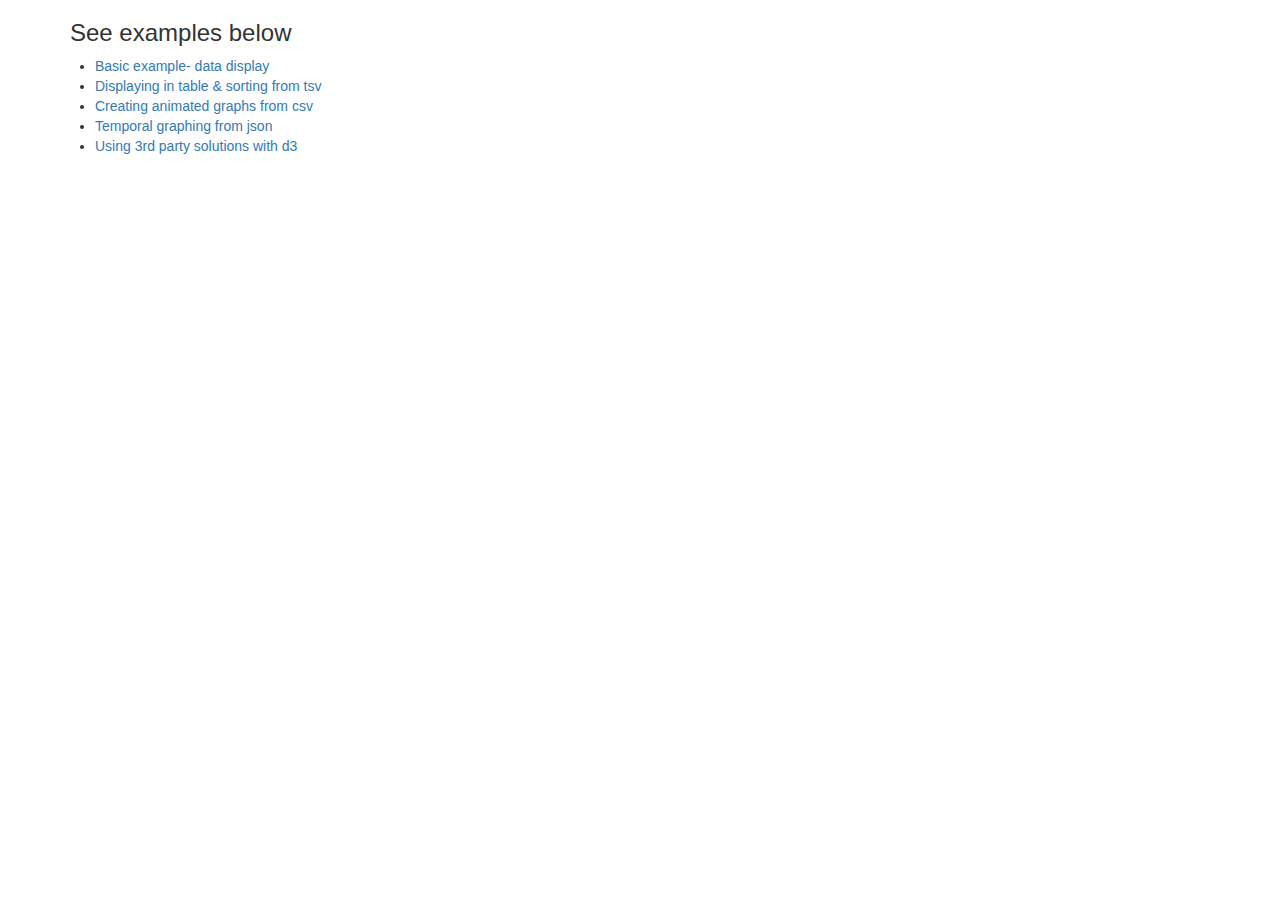
<file: index.html>
<html xmlns="html">
<head>
	<title>Rapid d3 examples</title>
	<link rel="stylesheet" href="http://netdna.bootstrapcdn.com/bootstrap/3.1.1/css/bootstrap.min.css"/>

</head>
<body>
	<div class="container">
		<div>
			<h3>See examples below</h3>
		</div>
		<div class="row">
			<ul>
				<li><a href="./basic-d3/index.html">Basic example- data display</a></li>
				<li><a href="./d3-html-table/index.html">Displaying in table & sorting from tsv</a></li>
				<li><a href="./graphing-data-d3/index.html">Creating animated graphs from csv</a></li>
				<li><a href="./temporal-d3/index.html">Temporal graphing from json</a></li>
				<li><a href="./third-party-d3/index.html">Using 3rd party solutions with d3</a></li>

			</ul>
			
		</div>
	</div>


</body>
</html>
</file>
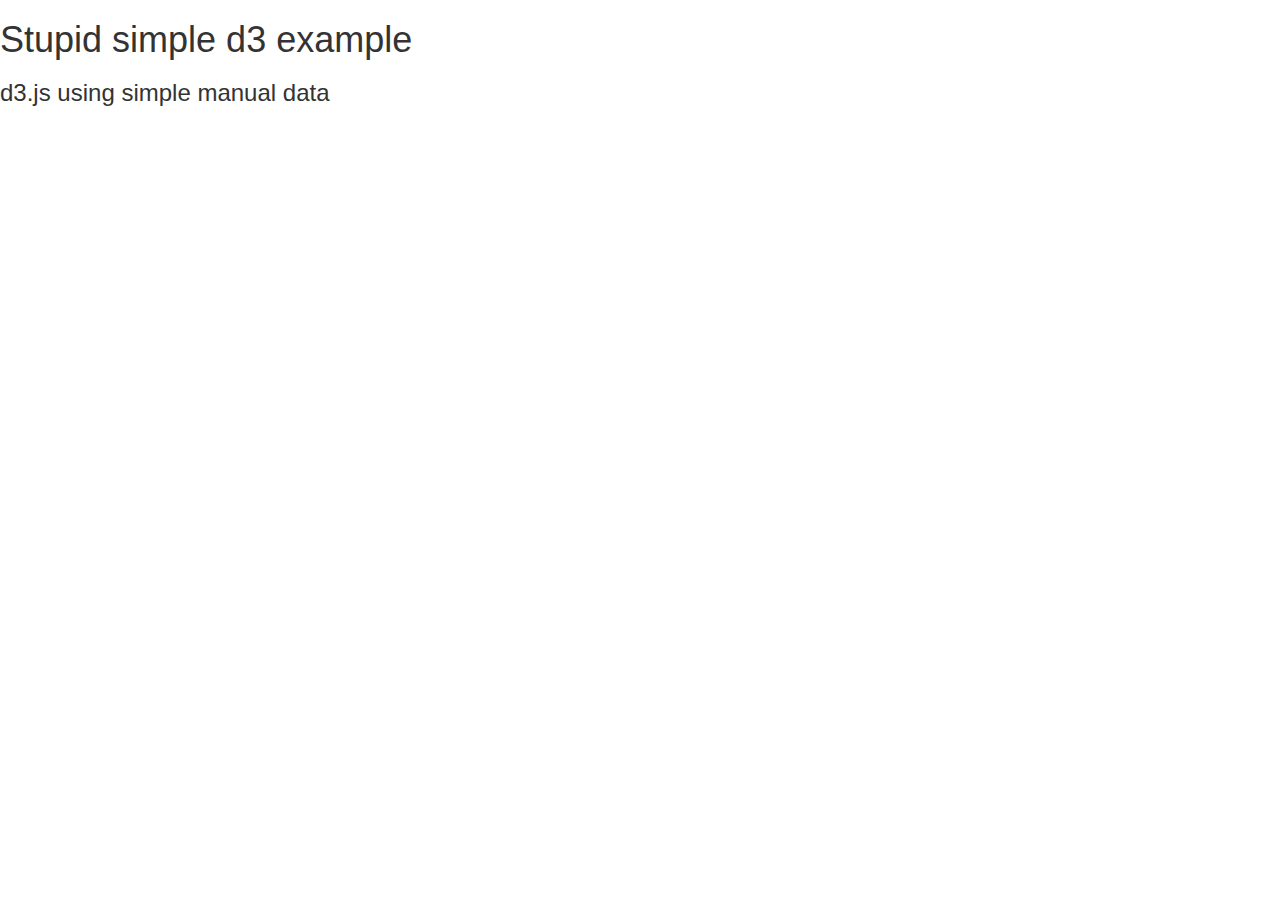
<file: basic-d3/index.html>
<html xmlns="html">
<head>
	<h1>Stupid simple d3 example</h1>

	<link rel="stylesheet" href="http://netdna.bootstrapcdn.com/bootstrap/3.1.1/css/bootstrap.min.css">
</head>

<body>
	<div class ="conatianer">
		<div><h3>d3.js using simple manual data</h3></div>
		<div id="content"></div>
	</div>

 <script src="http://d3js.org/d3.v3.min.js"></script>

 <script>
 var content = d3.select("#content");
 var ul = content.append("ul");
 var data = ['item1', 'item2', 'item3'];

 ul.selectAll('li')//virtual selectio
 .data(data)//sets the data for this virtual selection
 .enter()//adds DOM items based on # items in virtual selection
 .append('li')
 	.text(function (d){ return d;});//update the text for each virtual selection from the dataset

//////////////////
//add another item.. ..enter only runs once and updates only NEW items.. soyou'll only see item e 
//added and no other changes
data = ['itema', 'itemb', 'itemc', 'itemd'];

 ul.selectAll('li')//virtual selection
 .data(data)//sets the data for this virtual selection
 .enter()//adds DOM items based on # items in virtual selection
 .append('li')
 	.text(function (d){ return d;});//update the text for each virtual selection from the dataset

//updates all list items with bound data (d);
ul.selectAll('li')
	.text(function(d){return d;});


////////////////////////////////////
//exposing exit/remove to show how to update
data = ['item1', 'item2', 'item3'];

var items = ul.selectAll('li') //virtual selection
				.data(data); //sets the data for this virtual selection

items.exit().remove(); // removes DOM elements based on # items in virtual selecion
items.text(function(d){return d;}); //then update text values of virtual selections based on dataset


 </script>
</body>

</html>
</file>
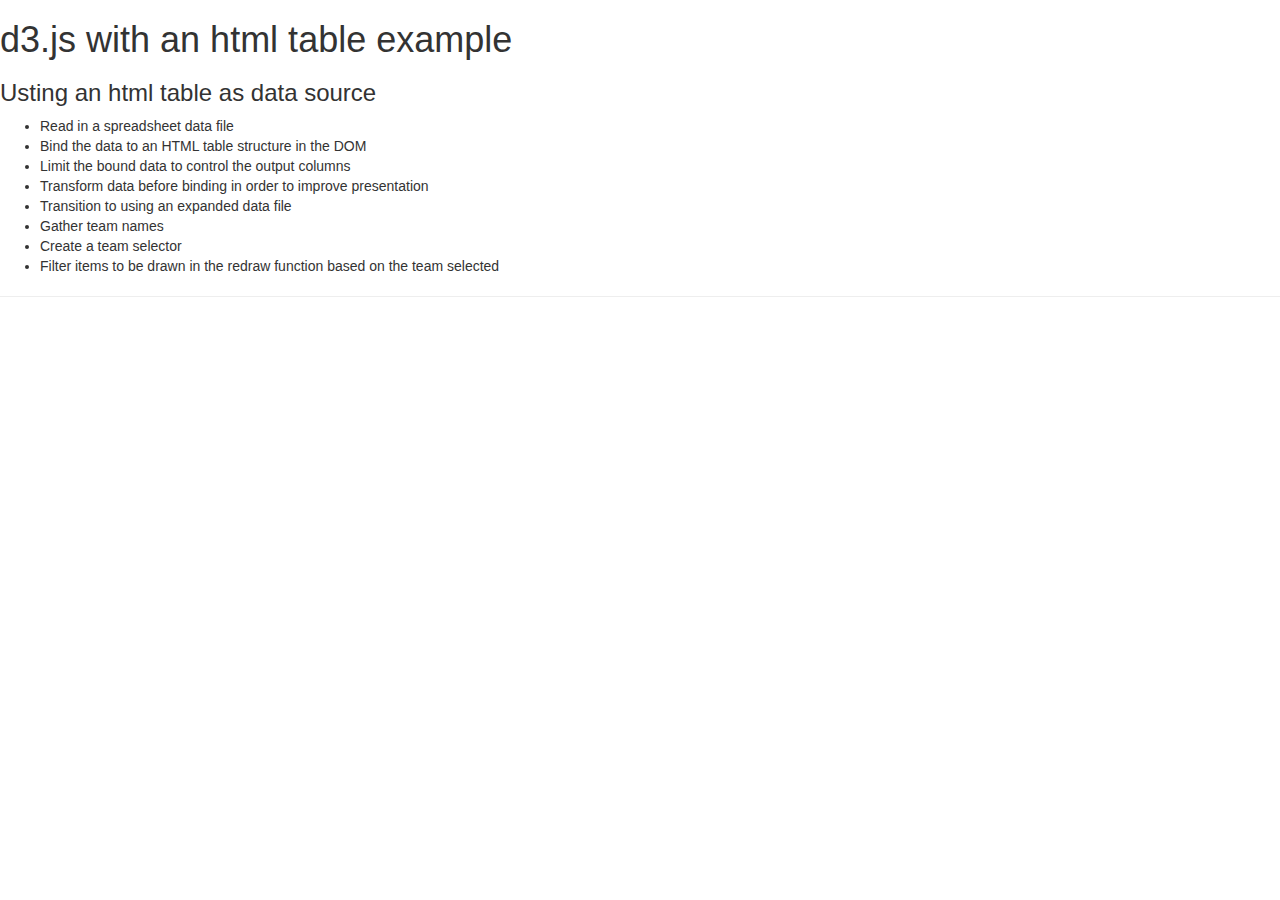
<file: d3-html-table/index.html>
<html xmlns="html">
<head>
	<h1>d3.js with an html table example</h1>

	<link rel="stylesheet" href="https://maxcdn.bootstrapcdn.com/bootstrap/3.3.5/css/bootstrap.min.css">
</head>

<body>
	<div class ="conatianer">
		<div><h3>Usting an html table as data source</h3></div>
		<p><ul>
			<li>Read in a spreadsheet data file</li>
			<li>Bind the data to an HTML table structure in the DOM</li>
			<li>Limit the bound data to control the output columns</li>
			<li>Transform data before binding in order to improve presentation </li>
			<li>Transition to using an expanded data file</li>
			<li>Gather team names</li>
			<li>Create a team selector</li>
			<li>Filter items to be drawn in the redraw function based on the team selected </li>

		</ul></p>
		<hr>
		       <div id="page-title">
		       		<h2 id="team-name"></h2>
		       </div>
		<div id="roster"></div>
	</div>

 <script src="http://d3js.org/d3.v3.min.js"></script>
  <script src="roster.js"></script>

</body>

</html>
</file>
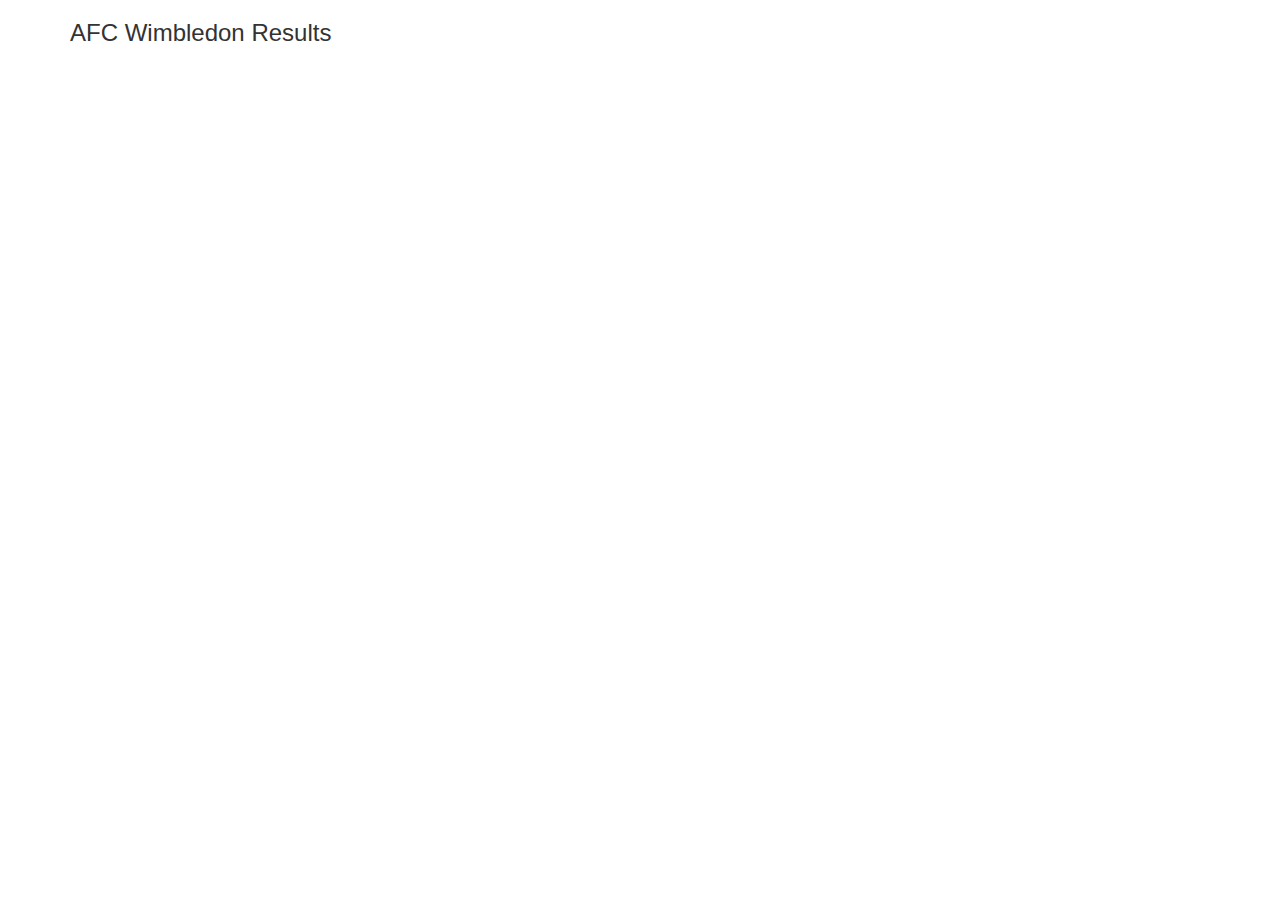
<file: graphing-data-d3/index.html>
<html xmlns="html">
    <head>
        <title>AFC Wimbledon Results</title>
        <link rel="stylesheet" href="http://netdna.bootstrapcdn.com/bootstrap/3.1.1/css/bootstrap.min.css"/>
        <link rel="stylesheet" href="results.css"/>
    </head>
    <body>
        <div class="container">
            <div>
                <h3>AFC Wimbledon Results</h3>
            </div>
            <div id="results"></div>
        </div>
        <script src="http://d3js.org/d3.v3.min.js"></script>
        <script src="results.js"></script>
    </body>
</html>
</file>
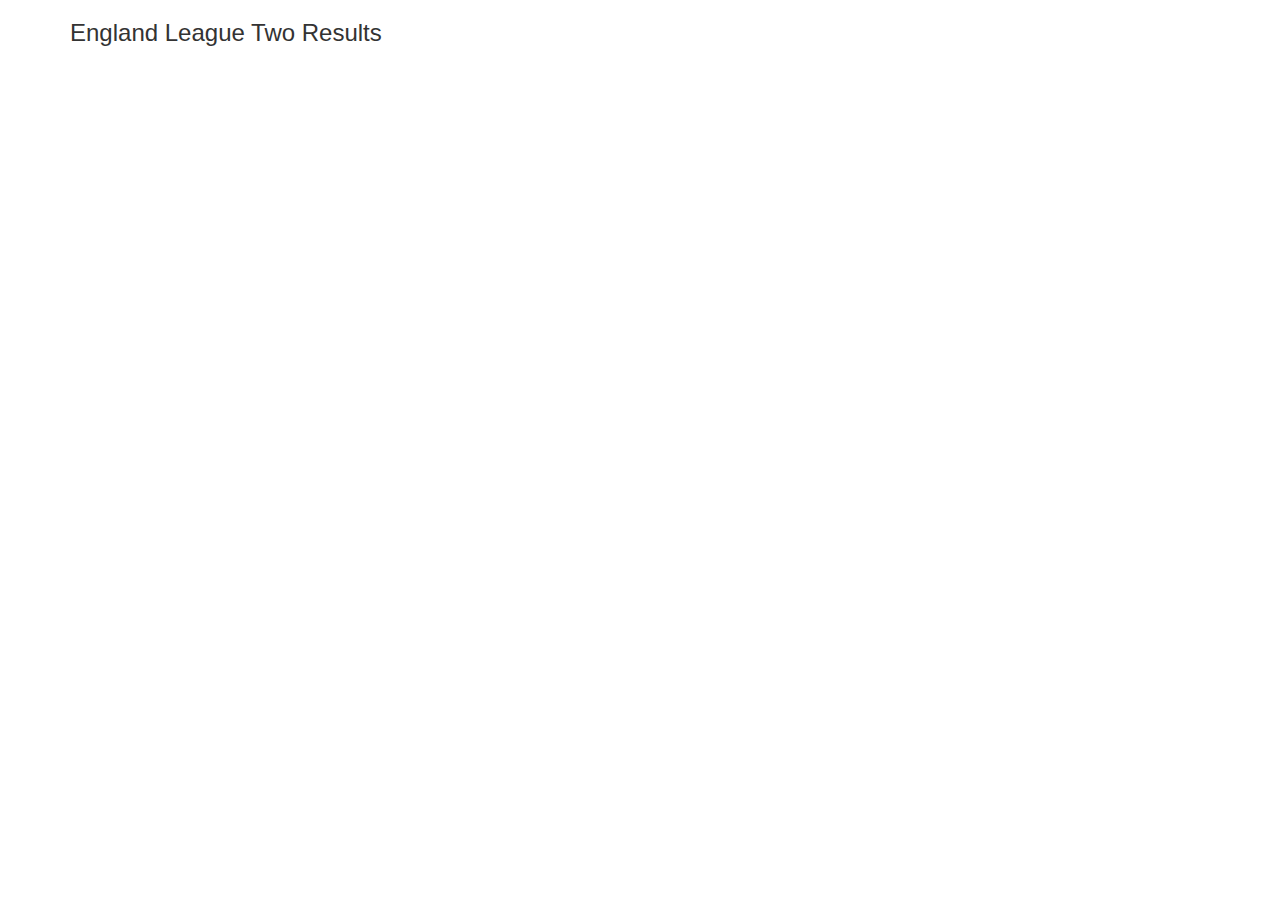
<file: temporal-d3/index.html>
<html xmlns="html">
    <head>
        <title>England League Two Standings</title>
        <link rel="stylesheet" href="http://netdna.bootstrapcdn.com/bootstrap/3.1.1/css/bootstrap.min.css"/>
        <link rel="stylesheet" href="standings.css"/>
    </head>
    <body>
        <div class="container">
            <div>
                <h3>England League Two Results</h3>
            </div>
            <div class="row">
                <div id="standings-chart" class="span12"></div>
            </div>
            <div class="row">
                <div id="standings-table" class="span12 table-responsive">
                </div>
            </div>
        </div>
        <script src="http://d3js.org/d3.v3.min.js"></script>
        <script src="standings.js"></script>
    </body>
</html>
</file>
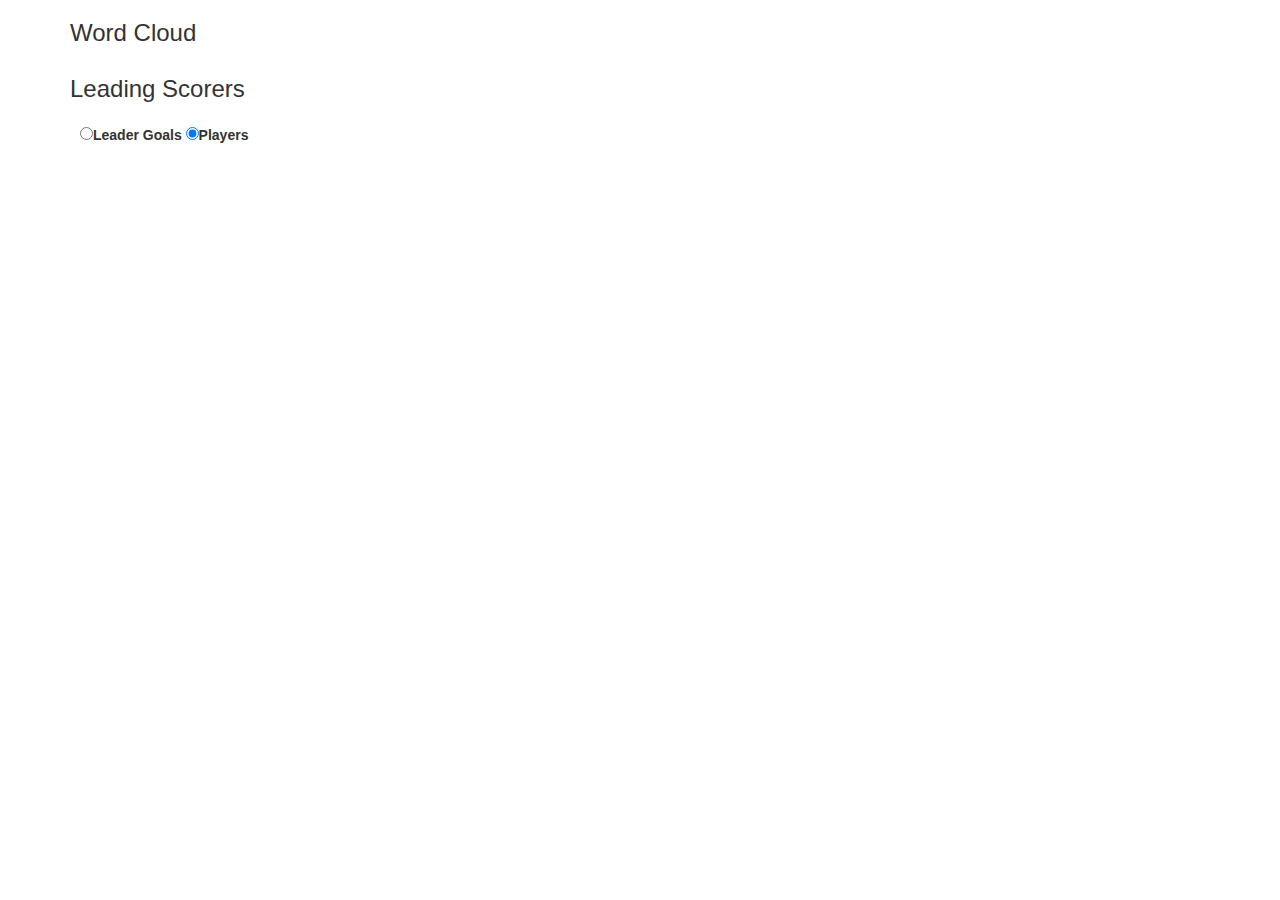
<file: third-party-d3/index.html>
<html xmlns="html">
    <head>
        <title>Visualization Medley</title>
        <link rel="stylesheet" href="//netdna.bootstrapcdn.com/bootstrap/3.1.1/css/bootstrap.min.css">
        <link rel="stylesheet" href="medley.css">
    </head>
    <body>
        <div class="container">
            <h3>Word Cloud</h3>
            <div id="word-cloud"></div>

        </div>

        <div class ="container">
            <h3>Leading Scorers</h3>
            <form>
            <label><input type="radio" name="mode" value="size"/>Leader Goals</label>

            <label><input type="radio" name="mode" value="count" checked ='checked'/>Players</label>

            </form>
            <div id="top-scorers"></div>

        </div>

        <script type="text/javascript" src="http://d3js.org/d3.v3.min.js"></script>
        <script type="text/javascript" src="d3.layout.cloud.js"></script>
        <script type="text/javascript" src="medley.js"></script>
    </body>
</html>
</file>
<file: graphing-data-d3/results.css>
.axis path, .axis line{
	fill: none;
	stroke : #eee;
	shape-rendering: crispEdges;
}

.axis text{
	font-size: 10px;
}

.bar{
	fill: rgba(0,0,192,0.5);
}
</file>
<file: temporal-d3/standings.css>
.line-graph{
	fill:none;
	stroke: darkblue;
	stroke-width: 2px;
	shape-rendering: smooth;
}

.axis path, .axis line{
	fill: none;
	stroke : #eee;
	shape-rendering: crispEdges;
}

.axis text{
	font-size: 10px;
}

.bar{
	fill: rgba(0,0,192,0.5);
}

.legend rect{
	fill:white;
	stroke: black;
	opacity:0.5;
}

.tooltip{
	color:white;
	padding: 3px;
}
</file>
<file: third-party-d3/medley.css>
form {
  position: relative;
  left: 10px;
  top: 10px;
}
</file>
